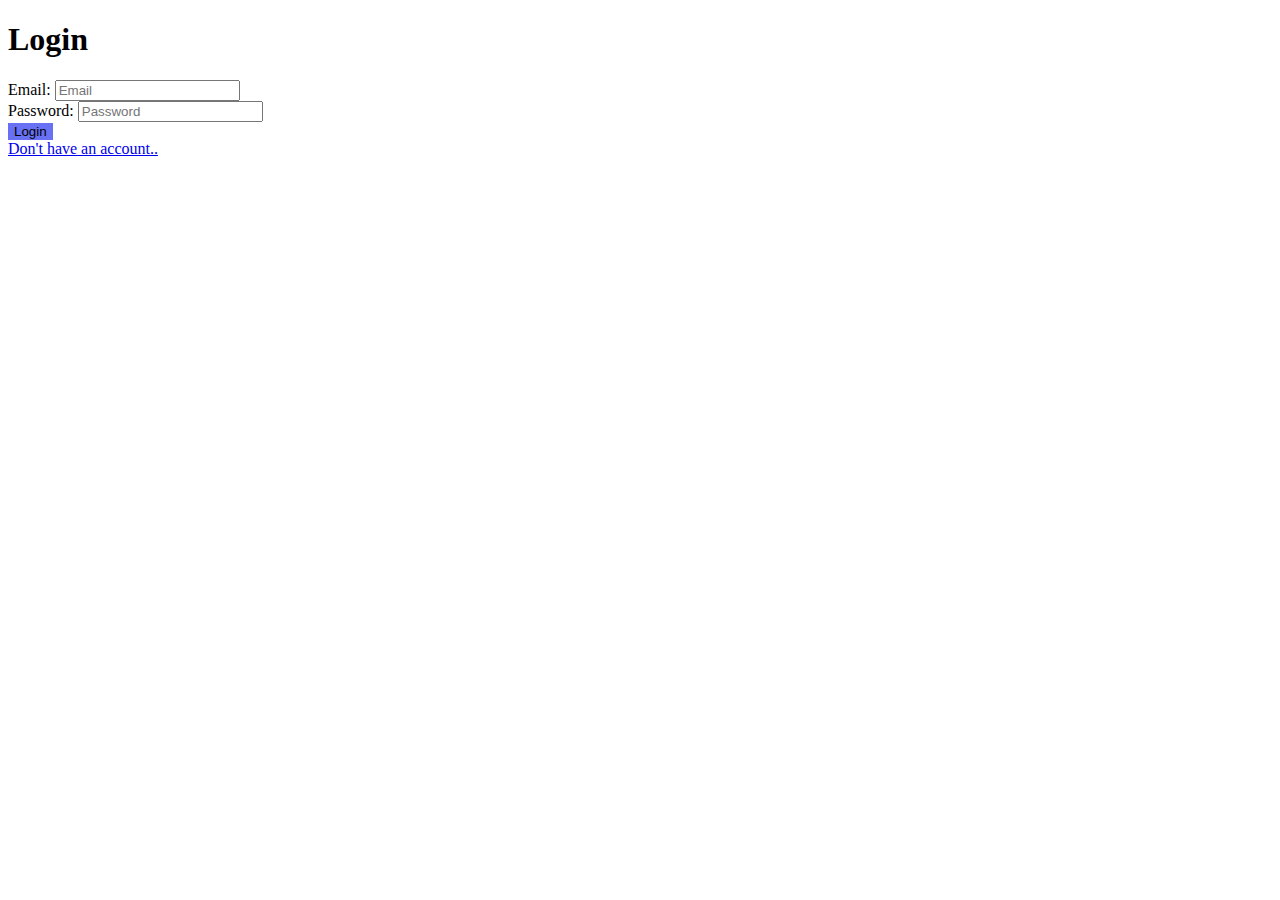
<file: Login.html>
<!DOCTYPE html>
<html lang="en">
  <head>
    <meta charset="UTF-8" />
    <meta name="viewport" content="width=device-width, initial-scale=1.0" />
    <title>Login</title>
    <link
      href="https://cdn.jsdelivr.net/npm/bootstrap@5.2.2/dist/css/bootstrap.min.css"
      rel="stylesheet"
      integrity="sha384-Zenh87qX5JnK2Jl0vWa8Ck2rdkQ2Bzep5IDxbcnCeuOxjzrPF/et3URy9Bv1WTRi"
      crossorigin="anonymous"
    />
    <script
      src="https://cdn.jsdelivr.net/npm/bootstrap@5.2.2/dist/js/bootstrap.bundle.min.js"
      integrity="sha384-OERcA2EqjJCMA+/3y+gxIOqMEjwtxJY7qPCqsdltbNJuaOe923+mo//f6V8Qbsw3"
      crossorigin="anonymous"
    ></script>
    <link
      rel="stylesheet"
      href="https://cdn.jsdelivr.net/npm/bootstrap-icons@1.10.2/font/bootstrap-icons.css"
    />
    <link rel="stylesheet" href="./index.css" />
  </head>
  <body class="">
    <div
      class="row d-flex align-items-center p-5 justify-content-center m-auto"
    >
      <div
        class="col-10 col-lg-4 col-md-4 rounded-3 text-black p-5 bg-white registration"
      >
        <form action="" id="loginn">
          <h1 class="text-center fw-bold">Login</h1>
          <label for="email">Email: </label>
          <input
            type="email"
            id="email"
            placeholder="Email"
            class="form-control"
          />
          <span id="emailError"></span><br />

          <label for="password">Password: </label>
          <input
            type="password"
            placeholder="Password"
            id="password"
            class="form-control"
          />
          <span id="passwordError"></span><br />
          <input type="submit" class="btn btn-primary mx-auto" value="Login" />
          <br />
          <a href="./index.html" class="text-decoration-none"
            >Don't have an account..</a
          >
        </form>
      </div>
    </div>
    <script src="./login.js"></script>
  </body>
</html>
</file>
<file: index.css>
body {
  background-image: url("https://wallpapercave.com/wp/wp2832043.jpg");
  background-repeat: no-repeat;
  background-size: 100%;
}
.registration {
  position: relative;
}
.registration > img {
  position: absolute;
  bottom: 0;
  right: 0;
}

.btn {
  background-color: #6870f3;
  border: transparent;
}
</file>
